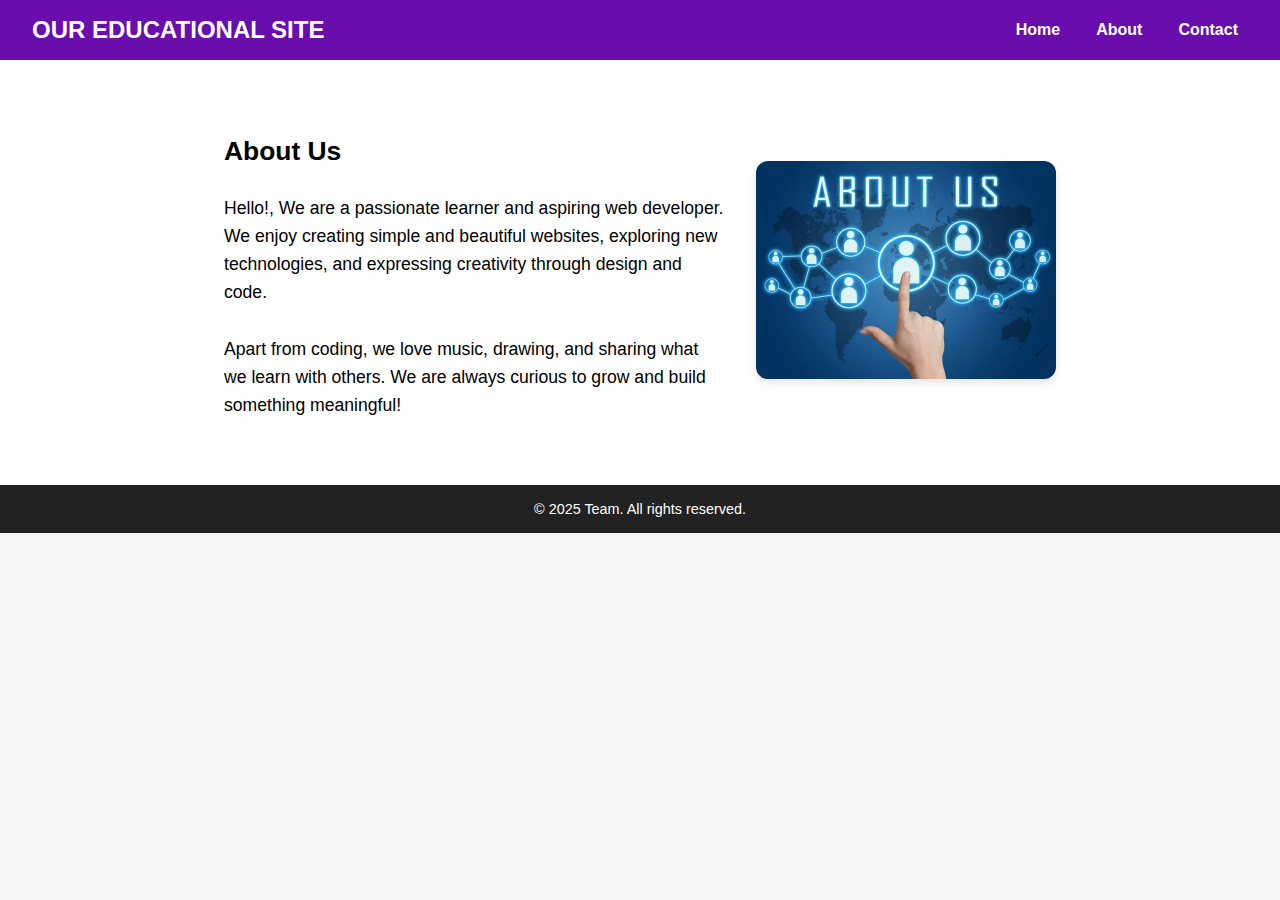
<file: about.html>
<!DOCTYPE html>
<html lang="en">
<head>
  <meta charset="UTF-8" />
  <meta name="viewport" content="width=device-width, initial-scale=1.0"/>
  <title>About OUR SITE</title>
  <link rel="stylesheet" href="style.css" />
  <style>
    body {
      font-family: 'Segoe UI', sans-serif;
      margin: 0;
      padding: 0;
      background-color: #f5f5f5;
    }

    nav {
      background-color: #6a0dad;
      padding: 1rem 2rem;
      display: flex;
      justify-content: space-between;
      align-items: center;
      color: white;
    }

    nav h1 {
      margin: 0;
      font-size: 1.5rem;
    }

    nav ul {
      list-style: none;
      display: flex;
      gap: 1rem;
      margin: 0;
      padding: 0;
    }

    nav a {
      color: white;
      text-decoration: none;
      font-weight: bold;
    }

    .about-section {
      display: flex;
      flex-wrap: wrap;
      justify-content: center;
      align-items: center;
      padding: 3rem;
      gap: 2rem;
      background-color: white;
    }

    .about-text {
      max-width: 500px;
      font-size: 1.1rem;
      line-height: 1.6;
    }

    .about-image img {
      width: 300px;
      border-radius: 12px;
      box-shadow: 0 4px 8px rgba(0,0,0,0.1);
    }

    footer {
      background-color: #222;
      color: white;
      text-align: center;
      padding: 1rem;
      font-size: 0.9rem;
    }
  </style>
</head>
<body>

  <nav>
    <h1>OUR EDUCATIONAL SITE</h1>
    <ul>
      <li><a href="index.html">Home</a></li>
      <li><a href="about.html">About</a></li>
      <li><a href="contact.html">Contact</a></li>
    </ul>
  </nav>

  <section class="about-section">
    <div class="about-text">
      <h2>About Us</h2>
      <p>
        Hello!, We are a passionate learner and aspiring web developer. We enjoy creating simple and beautiful websites, exploring new technologies, and expressing creativity through design and code.
        <br><br>
        Apart from coding, we love music, drawing, and sharing what we learn with others. We are always curious to grow and build something meaningful!
      </p>
    </div>
    <div class="about-image">
      <img src="hari-about.jpg">
    </div>
  </section>

  <footer>
    &copy; 2025 Team. All rights reserved.
  </footer>

</body>
</html>
</file>
<file: style.css>
body {
  font-family: Arial, sans-serif;
  margin: 0;
  padding: 0;
  background: #f5f5f5;
}

header, footer {
  background: #6a1b9a;
  color: white;
  padding: 15px;
  text-align: center;
}

nav a {
  color: #fff;
  margin: 0 10px;
  text-decoration: none;
}

main {
  padding: 20px;
}
</file>
